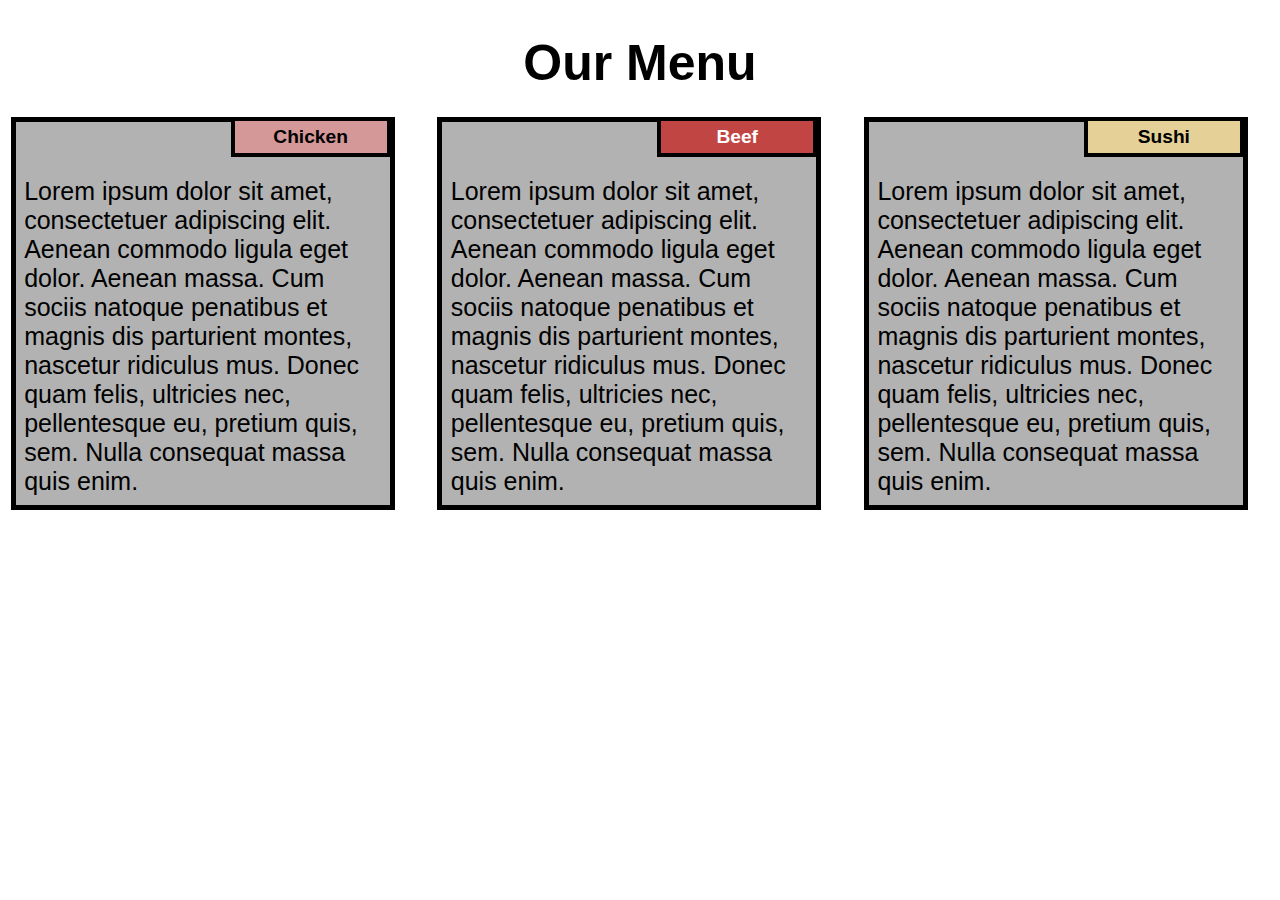
<file: module2-solution/index.html>
<!DOCTYPE html>
<html lang="en">
<head>
    <meta charset="UTF-8">
    <meta http-equiv="X-UA-Compatible" content="IE=edge">
    <meta name="viewport" content="width=device-width, initial-scale=1.0">
    <title>Module-2 Solution</title>
    <link rel="stylesheet" href="./css/index.css">
</head>
<body>
<h1>Our Menu</h1>

  <div class="col-lg-4 col-md-6 col-sm-12">
  	<div class="card">
  		<p class="card-name item1">Chicken</p>
  		<p class="info">Lorem ipsum dolor sit amet, consectetuer adipiscing elit. Aenean commodo ligula eget dolor. Aenean massa. Cum sociis natoque penatibus et magnis dis parturient montes, nascetur ridiculus mus. Donec quam felis, ultricies nec, pellentesque eu, pretium quis, sem. Nulla consequat massa quis enim.</p>
  	</div>
  </div>

  <div class="col-lg-4 col-md-6 col-sm-12">
  	<div class="card">
   		<p class="card-name item2">Beef</p>
   		<p class="info">Lorem ipsum dolor sit amet, consectetuer adipiscing elit. Aenean commodo ligula eget dolor. Aenean massa. Cum sociis natoque penatibus et magnis dis parturient montes, nascetur ridiculus mus. Donec quam felis, ultricies nec, pellentesque eu, pretium quis, sem. Nulla consequat massa quis enim.</p>
  	</div>
  </div>

  <div class="col-lg-4 col-md-12 col-sm-12">
  	<div class="card">
  		<p class="card-name item3">Sushi</p>
  		<p class="info">Lorem ipsum dolor sit amet, consectetuer adipiscing elit. Aenean commodo ligula eget dolor. Aenean massa. Cum sociis natoque penatibus et magnis dis parturient montes, nascetur ridiculus mus. Donec quam felis, ultricies nec, pellentesque eu, pretium quis, sem. Nulla consequat massa quis enim.</p>
  	</div>	
  </div>

</body>
</html>
</file>
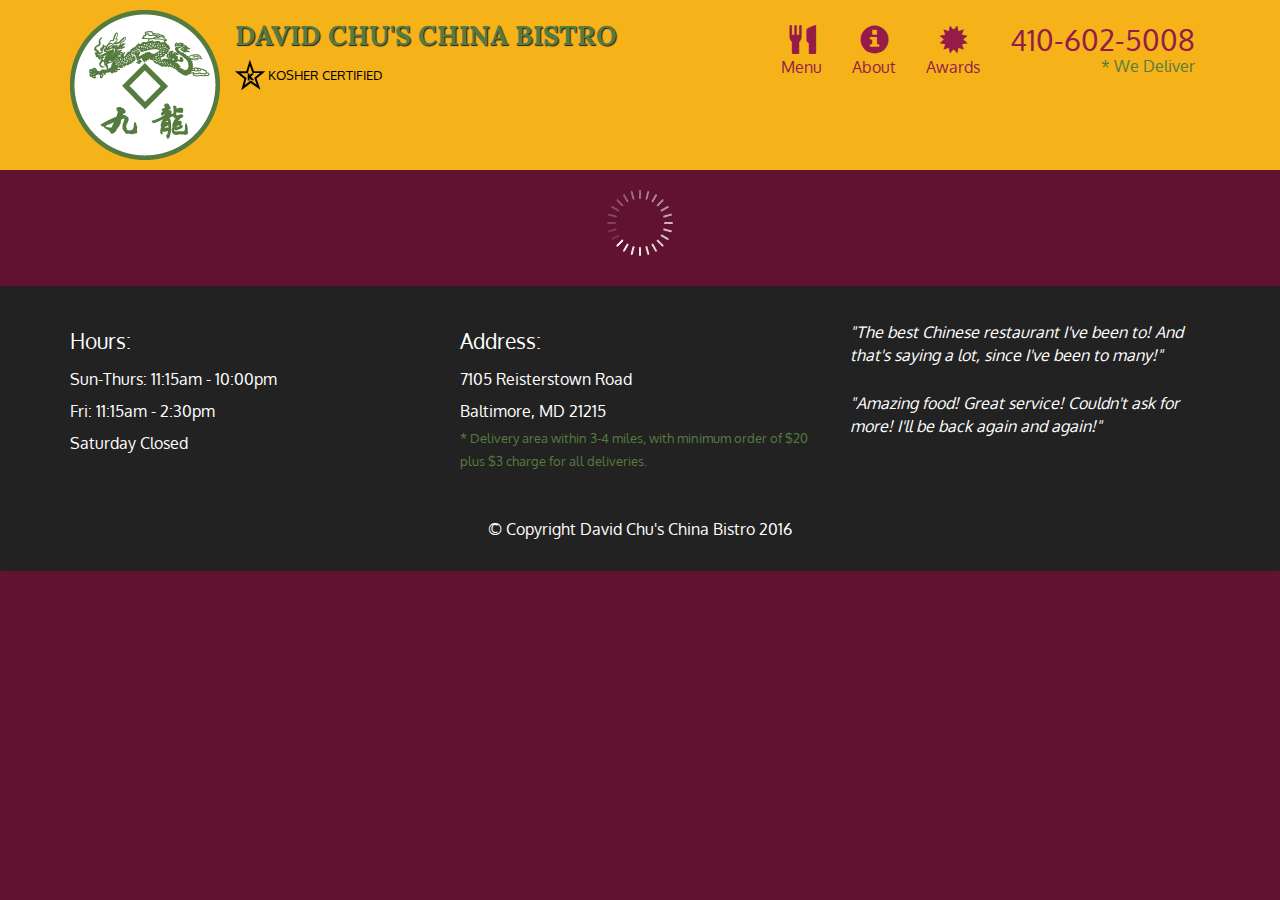
<file: module5-solution/index.html>
<!doctype html>
<html lang="en">
  <head>
    <meta charset="utf-8">
    <meta http-equiv="X-UA-Compatible" content="IE=edge">
    <meta name="viewport" content="width=device-width, initial-scale=1">
    <title>David Chu's China Bistro</title>
    <link rel="stylesheet" href="css/bootstrap.min.css">
    <link rel="stylesheet" href="css/styles.css">
    <link href='https://fonts.googleapis.com/css?family=Oxygen:400,300,700' rel='stylesheet' type='text/css'>
    <link href='https://fonts.googleapis.com/css?family=Lora' rel='stylesheet' type='text/css'>
  </head>
<body>
  <header>
    <nav id="header-nav" class="navbar navbar-default">
      <div class="container">
        <div class="navbar-header">
          <a href="index.html" class="pull-left visible-md visible-lg">
            <div id="logo-img" alt="Logo image"></div>
          </a>

          <div class="navbar-brand">
            <a href="index.html"><h1>David Chu's China Bistro</h1></a>
            <p>
              <img src="images/star-k-logo.png" alt="Kosher certification">
              <span>Kosher Certified</span>
            </p>
          </div>

          <button id="navbarToggle" type="button" class="navbar-toggle collapsed" data-toggle="collapse" data-target="#collapsable-nav" aria-expanded="false">
            <span class="sr-only">Toggle navigation</span>
            <span class="icon-bar"></span>
            <span class="icon-bar"></span>
            <span class="icon-bar"></span>
          </button>
        </div>
        
        <div id="collapsable-nav" class="collapse navbar-collapse">
           <ul id="nav-list" class="nav navbar-nav navbar-right">
            <li id="navHomeButton" class="visible-xs active">
              <a href="index.html">
                <span class="glyphicon glyphicon-home"></span> Home</a>
            </li>
            <li id="navMenuButton">
              <a href="#" onclick="$dc.loadMenuCategories();">
                <span class="glyphicon glyphicon-cutlery"></span><br class="hidden-xs"> Menu</a>
            </li>
            <li>
              <a href="#">
                <span class="glyphicon glyphicon-info-sign"></span><br class="hidden-xs"> About</a>
            </li>
            <li>
              <a href="#">
                <span class="glyphicon glyphicon-certificate"></span><br class="hidden-xs"> Awards</a>
            </li>
            <li id="phone" class="hidden-xs">
              <a href="tel:410-602-5008">
                <span>410-602-5008</span></a><div>* We Deliver</div>
            </li>
          </ul><!-- #nav-list -->
        </div><!-- .collapse .navbar-collapse -->
      </div><!-- .container -->
    </nav><!-- #header-nav -->
  </header>

  <div id="call-btn" class="visible-xs">
    <a class="btn" href="tel:410-602-5008">
    <span class="glyphicon glyphicon-earphone"></span>
    410-602-5008
    </a>
  </div>
  <div id="xs-deliver" class="text-center visible-xs">* We Deliver</div>

  <div id="main-content" class="container"></div>

  <footer class="panel-footer">
    <div class="container">
      <div class="row">
        <section id="hours" class="col-sm-4">
          <span>Hours:</span><br>
          Sun-Thurs: 11:15am - 10:00pm<br>
          Fri: 11:15am - 2:30pm<br>
          Saturday Closed
          <hr class="visible-xs">
        </section>
        <section id="address" class="col-sm-4">
          <span>Address:</span><br>
          7105 Reisterstown Road<br>
          Baltimore, MD 21215
          <p>* Delivery area within 3-4 miles, with minimum order of $20 plus $3 charge for all deliveries.</p>
          <hr class="visible-xs">
        </section>
        <section id="testimonials" class="col-sm-4">
          <p>"The best Chinese restaurant I've been to! And that's saying a lot, since I've been to many!"</p>
          <p>"Amazing food! Great service! Couldn't ask for more! I'll be back again and again!"</p>
        </section>
      </div>
      <div class="text-center">&copy; Copyright David Chu's China Bistro 2016</div>
    </div>
  </footer>

  <!-- jQuery (Bootstrap JS plugins depend on it) -->
  <script src="js/jquery-2.1.4.min.js"></script>
  <script src="js/bootstrap.min.js"></script>
  <script src="js/ajax-utils.js"></script>
  <script src="js/script.js"></script>
</body>
</html>
</file>
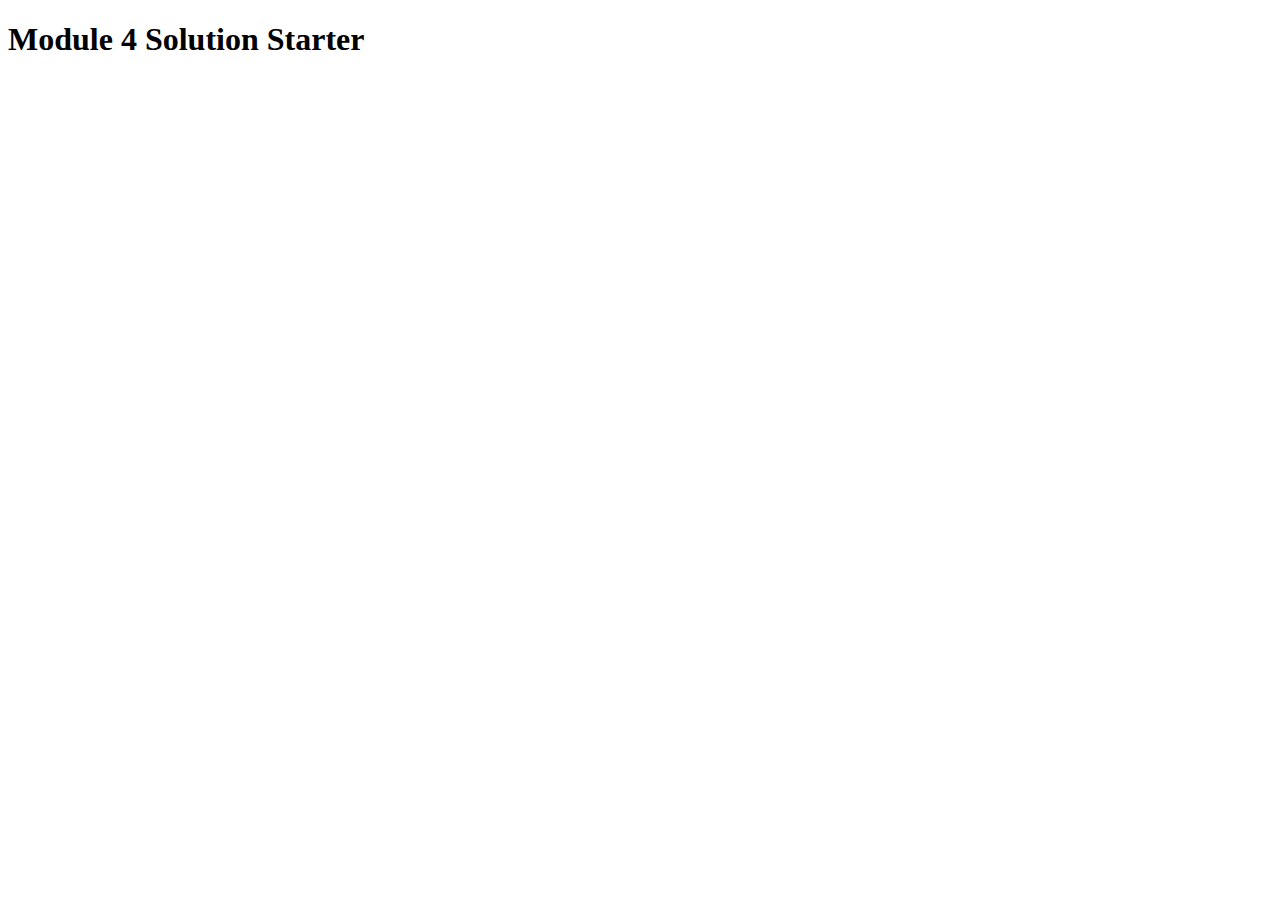
<file: module4-solution/harder/index.html>
<!DOCTYPE html>
<html>
<head>
  <meta charset="utf-8">
  <title>Module 4 Solution Starter</title>
  <script>
    var names = []; // DO NOT REMOVE
  </script>
  <script src="SpeakHello.js"></script>
  <script src="SpeakGoodBye.js"></script>
  <script src="script.js"></script>
</head>
<body>
  <h1>Module 4 Solution Starter</h1>
</body>
</html>
</file>
<file: module2-solution/css/index.css>
* {
    box-sizing: border-box;
  }
  
  body{
      margin: 0;
      padding: 0;
      font-family:  Arial, Helvetica, sans-serif ;
  }
  
  .row{
    margin-top: 5%;
    margin-bottom: 5%;
  }
  
  h1 {
    margin-bottom: 15px;
    text-align: center;
    color: black;
    font-size: 50px;
  }
  
  
  .card{
    width: 100%;
    overflow: none;
  }
  
  
  .card-name{
    width: 160px;
    height: 40px;
    margin-right: 0px;
    margin-top: 0px;
    padding: 5px;
    font-weight: bold;
    font-size: larger;
    float: right;
    position: relative;
    right: 36px;
    top: 0px;   
    text-align: center;
    overflow: none;
    border: 4px solid black;
    
    
  }
  
  .info{
    border: 5px solid black;
    width: 90%;
    height: auto;
    margin: 2.5%;
    color: black;
    font-size: 25px;
    padding: 2%;
    padding-top: 55px;
    background-color: rgba(0,0,0,0.3);
  }
  
  .item1{
    background-color: #d59898;
  }
  
  .item2{
    color: white;
    background-color: #c14543;
  }
  .item3{
    background-color: #e5d198;
  }
  
  
  /********** Large devices only **********/
  @media (min-width: 992px) {
    .col-lg-4 {
        float: left;
      width: 33.33%;
    }
  }
  /********** Medium devices only **********/
  @media (min-width: 768px) and (max-width: 991px) {
    .col-md-6,.col-md-12 {
      float: left;
    }
    .col-md-6 {
      width: 50%;
    }
    .col-md-12 {
      margin-left: -10px;
      width: 100%;
    }
   
}
  /********** Small devices only **********/
  @media (min-width: 0px) and (max-width: 767px) {
    .col-sm-12 {
        float: left;
      width: 100%;
    }
   
  }
</file>
<file: module5-solution/css/styles.css>
body {
  font-size: 16px;
  color: #fff;
  background-color: #61122f;
  font-family: 'Oxygen', sans-serif;
}

/** HEADER **/
#header-nav {
  background-color: #f6b319;
  border-radius: 0;
  border: 0;
}

#logo-img {
  background: url('../images/restaurant-logo_large.png') no-repeat;
  width: 150px;
  height: 150px;
  margin: 10px 15px 10px 0;
}

.navbar-brand {
  padding-top: 25px;
}
.navbar-brand h1 { /* Restaurant name */
  font-family: 'Lora', serif;
  color: #557c3e;
  font-size: 1.5em;
  text-transform: uppercase;
  font-weight: bold;
  text-shadow: 1px 1px 1px #222;
  margin-top: 0;
  margin-bottom: 0;
  line-height: .75;
}
.navbar-brand a:hover, .navbar-brand a:focus {
  text-decoration: none;
}
.navbar-brand p { /* Kosher cert */
  color: #000;
  text-transform: uppercase;
  font-size: .7em;
  margin-top: 15px;
}
.navbar-brand p span { /* Star-K */
  vertical-align: middle;
}

#nav-list {
  margin-top: 10px;
}
#nav-list a {
  color: #951C49;
  text-align: center;
}
#nav-list a:hover {
  background: #E7E7E7;
}
#nav-list a span {
  font-size: 1.8em;
}

#phone {
  margin-top: 5px;
}
#phone a { /* Phone number */
  text-align: right;
  padding-bottom: 0;
}
#phone div { /* We Deliver */
  color: #557c3e;
  text-align: right;
  padding-right: 15px;
}

.navbar-header button.navbar-toggle, .navbar-header .icon-bar {
  border: 1px solid #61122f;
}
.navbar-header button.navbar-toggle {
  clear: both;
  margin-top: -30px;
}
/* END HEADER */

/* FOOTER */
.panel-footer {
  margin-top: 30px;
  padding-top: 35px;
  padding-bottom: 30px;
  background-color: #222;
  border-top: 0;
}
.panel-footer div.row {
  margin-bottom: 35px;
}
#hours, #address {
  line-height: 2;
}
#hours > span, #address > span {
  font-size: 1.3em;
}
#address p {
  color: #557c3e;
  font-size: .8em;
  line-height: 1.8;
}
#testimonials {
  font-style: italic;
}
#testimonials p:nth-child(2) {
  margin-top: 25px;
}
/* END FOOTER */



/* HOME PAGE */
.container .jumbotron {
  box-shadow: 0 0 50px #3F0C1F;
  border: 2px solid #3F0C1F;
}

#menu-tile, #specials-tile, #map-tile {
  height: 250px;
  width: 100%;
  margin-bottom: 15px;
  position: relative;
  border: 2px solid #3F0C1F;
  overflow: hidden;
}
#menu-tile:hover, #specials-tile:hover, #map-tile:hover {
  box-shadow: 0 1px 5px 1px #cccccc;
}
#menu-tile {
  background: url('../images/menu-tile.jpg') no-repeat;
  background-position: center;
}
#specials-tile {
  background: url('../images/specials-tile.jpg') no-repeat;
  background-position: center;
}
#menu-tile span, #specials-tile span, #map-tile span {
  position: absolute;
  bottom: 0;
  right: 0;
  width: 100%;
  text-align: center;
  font-size: 1.6em;
  text-transform: uppercase;
  background-color: #000;
  color: #fff;
  opacity: .8;
}
/* END HOME PAGE */

/* MENU CATEGORIES PAGE */
.category-tile { 
  position: relative;
  border: 2px solid #3F0C1F;
  overflow: hidden;
  width: 200px;
  height: 200px;
  margin: 0 auto 15px;
}
.category-tile span {
  position: absolute;
  bottom: 0;
  right: 0;
  width: 100%;
  text-align: center;
  font-size: 1.2em;
  text-transform: uppercase;
  background-color: #000;
  color: #fff;
  opacity: .8;
}
.category-tile:hover {
  box-shadow: 0 1px 5px 1px #cccccc;
}

#menu-categories-title + div {
  margin-bottom: 50px;
}
/* END MENU CATEGORIES PAGE */

/* SINGLE CATEGORY PAGE */
.menu-item-tile {
  margin-bottom: 25px;
}
.menu-item-tile hr {
  width: 80%;
}
.menu-item-tile .menu-item-price {
  font-size: 1.1em;
  text-align: right;
  margin-top: -15px;
  margin-right: -15px;
}
.menu-item-tile .menu-item-price span {
  font-size: .6em;
}
.menu-item-photo {
  position: relative;
  border: 2px solid #3F0C1F; 
  overflow: hidden;
  padding: 0;
  margin-right: -15px;
  margin-left: auto;
  margin-bottom: 20px;
  max-width: 250px;
}
.menu-item-photo div {
  position: absolute;
  bottom: 0;
  right: 0;
  width: 80px;
  background-color: #557c3e;
  text-align: center;
}
.menu-item-description {
  padding-right: 30px;
}
h3.menu-item-title {
  margin: 0 0 10px;
}
.menu-item-details {
  font-size: .9em;
  font-style: italic;
}
/* END SINGLE CATEGORY PAGE */


/********** Large devices only **********/
@media (min-width: 1200px) {
  .container .jumbotron {
    background: url('../images/jumbotron_1200.jpg') no-repeat;
    height: 675px;
  }
}

/********** Medium devices only **********/
@media (min-width: 992px) and (max-width: 1199px) {
  /* Header */
  #logo-img {
    background: url('../images/restaurant-logo_medium.png') no-repeat;
    width: 100px;
    height: 100px;
    margin: 5px 5px 5px 0;
  }
  /* End Header */

  /* Home Page */
  .container .jumbotron {
    background: url('../images/jumbotron_992.jpg') no-repeat;
    height: 558px;
  }
  /* End Home Page */
}

/********** Small devices only **********/
@media (min-width: 768px) and (max-width: 991px) {
  /* Home Page */
  .container .jumbotron {
    background: url('../images/jumbotron_768.jpg') no-repeat;
    height: 432px;
  }
  /* End Home Page */
}

/********** Extra small devices only **********/
@media (max-width: 767px) {
  /* Header */
  .navbar-brand {
    padding-top: 10px;
    height: 80px;
  }
  .navbar-brand h1 { /* Restaurant name */
    padding-top: 10px;
    font-size: 5vw; /* 1vw = 1% of viewport width */
  }
  .navbar-brand p { /* Kosher cert */
    font-size: .6em;
    margin-top: 12px;
  }
  .navbar-brand p img { /* Star-K */
    height: 20px;
  }

  #collapsable-nav a { /* Collapsed nav menu text */
    font-size: 1.2em;
  }
  #collapsable-nav a span { /* Collapsed nav menu glyph */
    font-size: 1em;
    margin-right: 5px;
  }

  #call-btn > a {
    font-size: 1.5em;
    display: block;
    margin: 0 20px;
    padding: 10px;
    border: 2px solid #fff;
    background-color: #f6b319;
    color: #951c49;
  }
  #xs-deliver {
    margin-top: 5px;
    font-size: .7em;
    letter-spacing: .1em;
    text-transform: uppercase;
  }
  /* End Header */

  /* Footer */
  .panel-footer section {
    margin-bottom: 30px;
    text-align: center;
  }
  .panel-footer section:nth-child(3) {
    margin-bottom: 0; /* margin already exists on the whole row */
  }
  .panel-footer section hr {
    width: 50%;
  }
  /* End Footer */

  /* Home Page */
  .container .jumbotron {
    margin-top: 30px;
    padding: 0;
  }
  #menu-tile, #specials-tile {
    width: 360px;
    margin: 0 auto 15px;
  }

  .menu-item-photo {
    margin-right: auto;
  }
  .menu-item-tile .menu-item-price {
    text-align: center;
  }
  .menu-item-description {
    text-align: center;;
  }
}


/********** Super extra small devices Only :-) (e.g., iPhone 4) **********/
@media (max-width: 479px) {
  /* Header */
  .navbar-brand h1 { /* Restaurant name */
    padding-top: 5px;
    font-size: 6vw;
  }
  /* End Header */
  
  /* Home page */
  #menu-tile, #specials-tile {
    width: 280px;
    margin: 0 auto 15px;
  }

  .col-xxs-12 {
    position: relative;
    min-height: 1px;
    padding-right: 15px;
    padding-left: 15px;
    float: left;
    width: 100%;
  }
}
</file>
